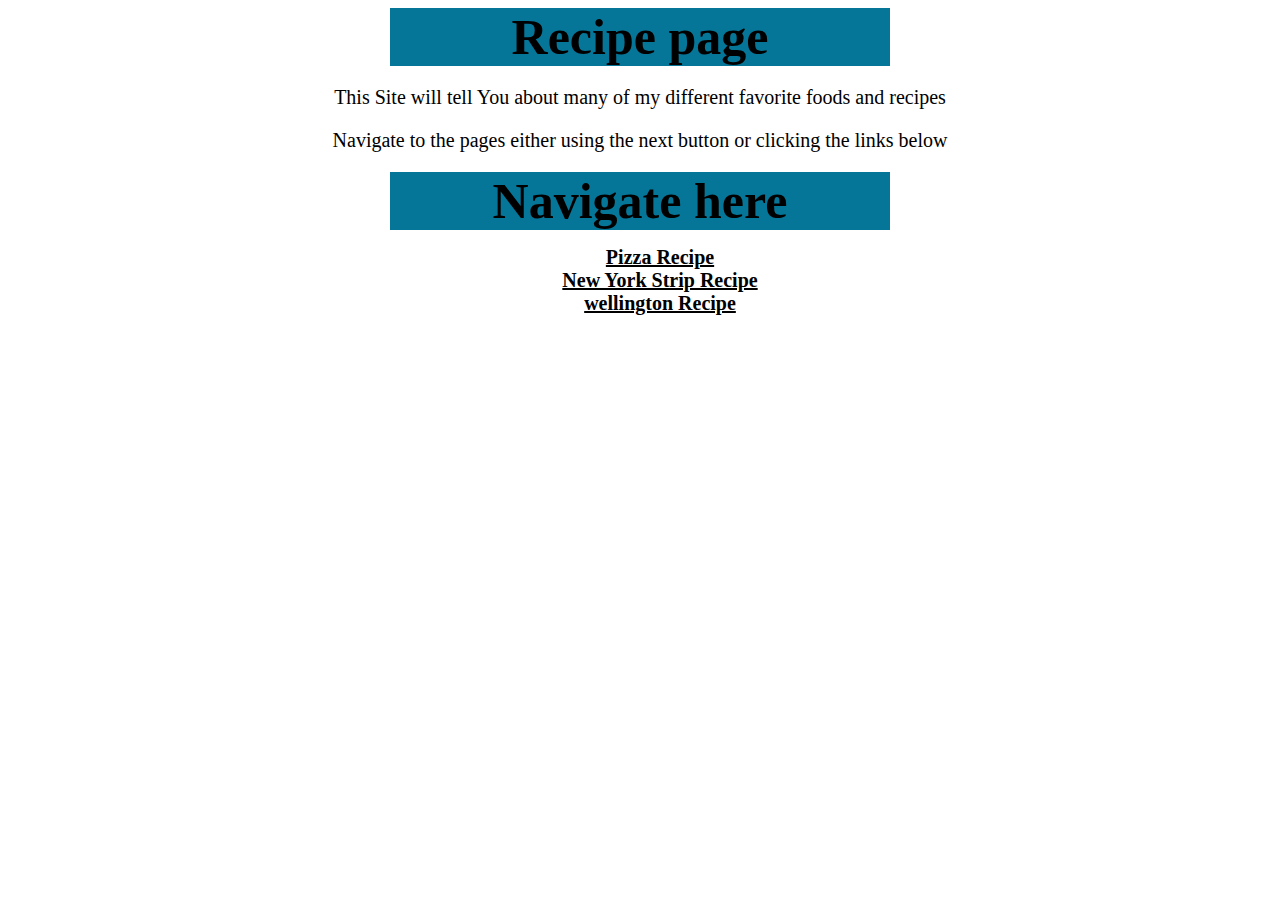
<file: index.html>
<!DOCTYPE html>
<html lang="en">
<head>
    <meta charset="UTF-8">
    <meta name="viewport" content="width=device-width, initial-scale=1.0">
    <link rel="stylesheet" href="style.css" />
    <title>main page</title>
</head>
<body>
    <h1 class="heading"> Recipe page </h1>
    <p class="main-para">This Site will tell You about many of my different favorite foods and recipes </p>
    <p class="main-para">Navigate to the pages either using the next button or clicking the links below</p>
    <h1 class="heading recipes"> Navigate here</h1>
    <ul class="links">
        <li><a href="./recipes/pizza.html" target="_blank" rel="noopener">Pizza Recipe</a></li>
        <li><a href="./recipes/steak.html"target="blank" rel="noopener">New York Strip Recipe</a></li>
        <li><a href="./recipes/wellington.html" target="_blank" rel="noopener">wellington Recipe</a></li>
    </ul>
  
    

</body>
</html>
</file>
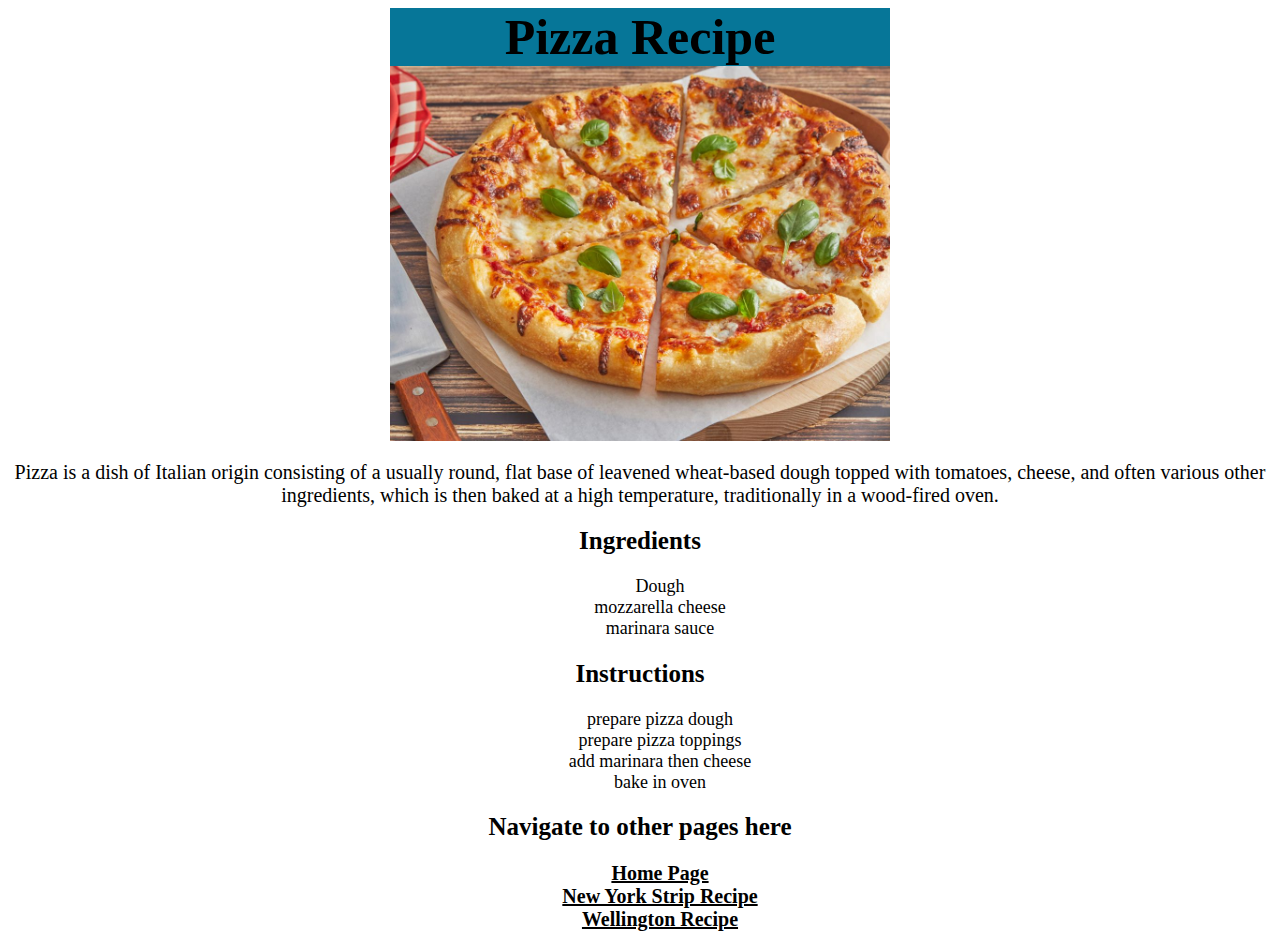
<file: recipes/pizza.html>
<!DOCTYPE html>
<html lang="en">
<head>
    <meta charset="UTF-8">
    <meta name="viewport" content="width=device-width, initial-scale=1.0">
    <title>Pizza</title>
    <link rel="stylesheet" href="../style.css" />
</head>
<body>
    <h1 class="heading"> Pizza Recipe</h1>
    <img src="../images/pizza.jpg" class="images" alt="Pizza piture">
    <p class="main-para">Pizza is a dish of Italian origin consisting of a usually round, flat base of leavened wheat-based dough topped with tomatoes, cheese, and often various other ingredients, which is then baked at a high temperature, traditionally in a wood-fired oven.</p>
    <h2 class="subheading">Ingredients</h2>
    <ul class="links">
        <li>Dough</li>
        <li>mozzarella cheese</li>
        <li> marinara sauce</li>
    </ul>
    <h2 class="subheading">Instructions</h2>
    <ul class="links">
        <li> prepare pizza dough</li>
        <li> prepare pizza toppings</li>
        <li> add marinara then cheese</li>
        <li> bake in oven </li>
    </ul>
    <h2 class="subheading"> Navigate to other pages here</h2>
    
    <ul class="links">
        <li><a href="../index.html">Home Page</a></li>
        <li><a href="./steak.html">New York Strip Recipe</a></li>
        <li><a href="./wellington.html" >Wellington Recipe</a></li>
    </ul>
    

    
</body>
</html>
</file>
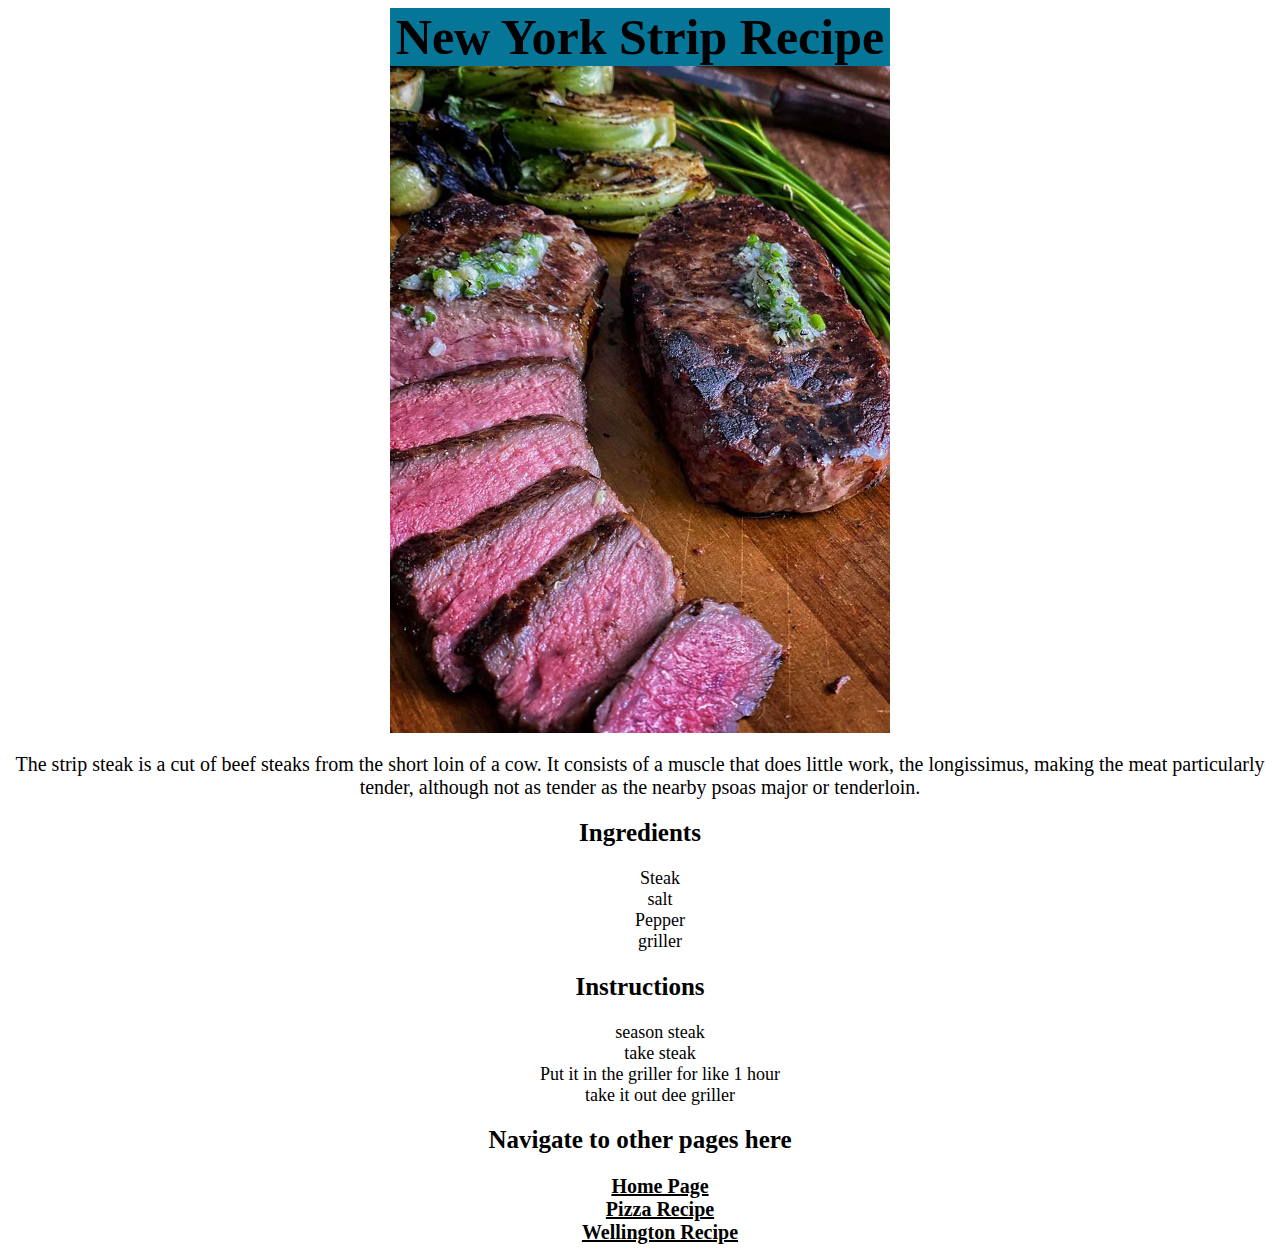
<file: recipes/steak.html>
<!DOCTYPE html>
<html lang="en">
<head>
    <meta charset="UTF-8">
    <meta name="viewport" content="width=device-width, initial-scale=1.0">
    <title>Document</title>
    <link rel="stylesheet" href="../style.css" />
</head>
<body>
    <h1 class="heading"> New York Strip Recipe</h1>
    <img class="images" src="../images/steak.jpg" alt="New york Strip" />
    <p class="main-para">The strip steak is a cut of beef steaks from the short loin of a cow. It consists of a muscle that does little work, the longissimus, making the meat particularly tender, although not as tender as the nearby psoas major or tenderloin.</p>
    <h2 class="subheading">Ingredients</h2>
    <ul class="links">
        <li> Steak</li>
        <li> salt</li>
        <li> Pepper</li>
        <li> griller</li>
    </ul>
    <h2 class="subheading"> Instructions</h2>
    <ul class="links">
        <li> season steak</li>
        <li> take steak</li>
        <li> Put it in the griller for like 1 hour</li>
        <li> take it out dee griller</li>
    </ul>
    <h2 class="subheading"> Navigate to other pages here</h2>
    <ul class="links">
        <li><a href="../index.html">Home Page</a></li>
        <li><a href="./pizza.html">Pizza Recipe</a></li>
        <li><a href="./wellington.html" >Wellington Recipe</a></li>
    </ul>
    
</body>
</html>
</file>
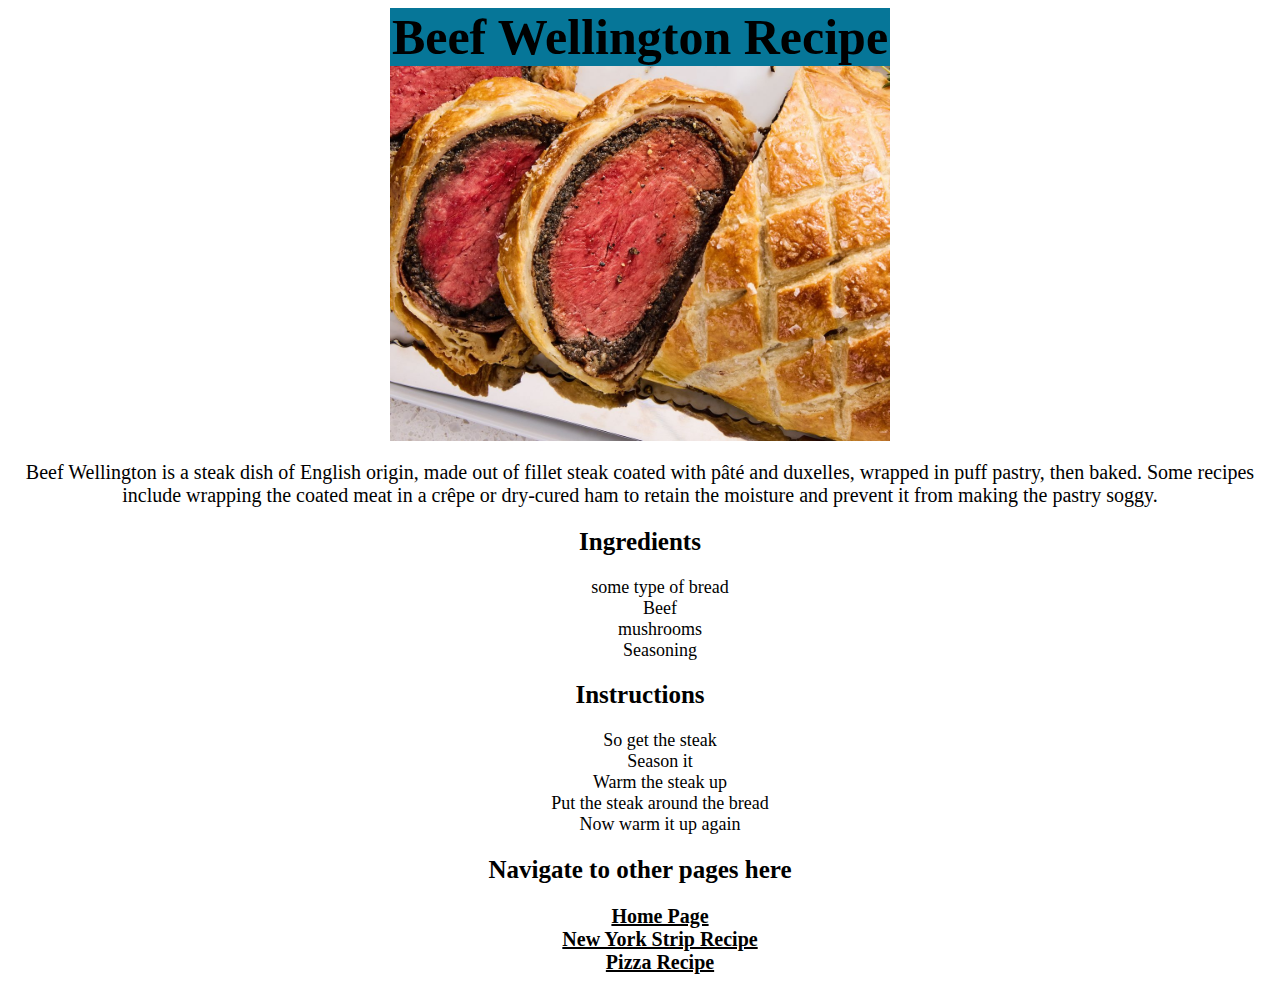
<file: recipes/wellington.html>
<!DOCTYPE html>
<html lang="en">
<head>
    <meta charset="UTF-8">
    <meta name="viewport" content="width=device-width, initial-scale=1.0">
    <title>Document</title>
    <link rel="stylesheet" href="../style.css" />
</head>
<body>
    <h1 class="heading"> Beef Wellington Recipe</h1>
    <img class="images" src="../images/wellington.jpg" alt="Beff weliington">
    <p class="main-para">Beef Wellington is a steak dish of English origin, made out of fillet steak coated with pâté and duxelles, wrapped in puff pastry, then baked. Some recipes include wrapping the coated meat in a crêpe or dry-cured ham to retain the moisture and prevent it from making the pastry soggy.</p>
    <h2 class="subheading">Ingredients</h2>
    <ul class="links">
        <li>some type of bread</li>
        <li>Beef</li>
        <li>mushrooms</li>
        <li>Seasoning</li>
    </ul>
    <h2 class="subheading">Instructions</h2>
    <ul class="links">
        <li>So get the steak</li>
        <li>Season it</li>
        <li>Warm the steak up</li>
        <li>Put the steak around the bread</li>
        <li>Now warm it up again</li>
    </ul>
    <h2 class="subheading"> Navigate to other pages here</h2>
    
    <ul class="links">
        <li><a href="../index.html" >Home Page</a></li>
        <li><a href="./steak.html">New York Strip Recipe</a></li>
        <li><a href="./pizza.html" >Pizza Recipe</a></li>
    </ul>
    
    
</body>
</html>
</file>
<file: style.css>
body{
    background-color: rgb(255, 255, 255);
}
/*index page*/
.heading{
    text-align: center;
    background-color: rgb(6, 118, 152);
    color:black;
    font-size: 50px;
    width:500px;
    margin:0 auto;
}
.links{
    text-align:center;
}
.links li{
    font-size:18px;
    text-align: center;
    list-style: none;
}

.links a{
    font-size:20px;
    color:black;
    font-weight:600;
}
.main-para{
    text-align: center;
    color:black;
    font-size:20px;
}
/* Pizza page*/
.subheading{
    text-align: center;
    font-size:25px;
}
.images{
    display: block;
    margin-left: auto;
    margin-right: auto;
    width: 50%;
    height: auto;
    width: 500px;
}
</file>
